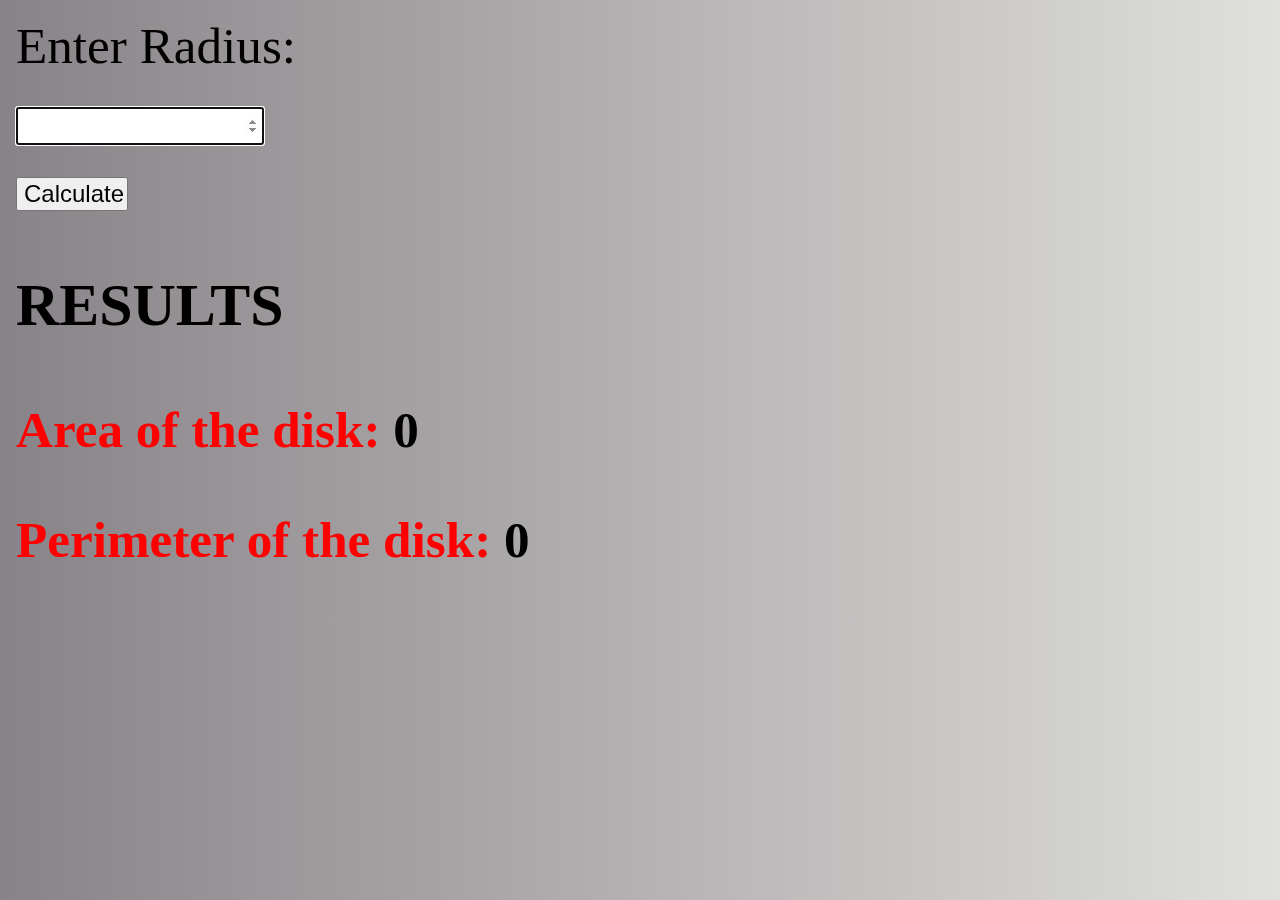
<file: index.html>
<!DOCTYPE html>
<html lang="en">
  <head>
    <meta charset="UTF-8" />
    <meta http-equiv="X-UA-Compatible" content="IE=edge" />
    <meta name="viewport" content="width=device-width, initial-scale=1.0" />
    <title>Document</title>
    <link rel="stylesheet" href="calculate.css" />
  </head>
  <body>
    <header>
      <label for="radius">Enter Radius:</label>
      <input type="number" id="radius" />
      <button id="btn">Calculate</button>
    </header>
    <main>
      <h3>RESULTS</h3>
      <p>Area of the disk: <span class="area">0</span></p>
      <p>Perimeter of the disk: <span class="perim">0</span></p>
    </main>

    <script src="calculate.js"></script>
  </body>
</html>
</file>
<file: calculate.css>
body {
  background-image: linear-gradient(
    to right,
    rgb(136, 131, 136),
    rgb(224, 224, 220)
  );
  margin: 1rem;
  font-size: 3.2rem;
}
header {
  display: flex;
  flex-direction: column;
  gap: 2rem;
}
input {
  width: 7rem;
}

p {
  color: red;
  font-weight: 700;
}

.perim,
.area {
  color: black;
}
#radius {
  height: 2rem;
  width: 15rem;
}
#btn {
  font-size: 1.5rem;
  width: 7rem;
}
</file>
